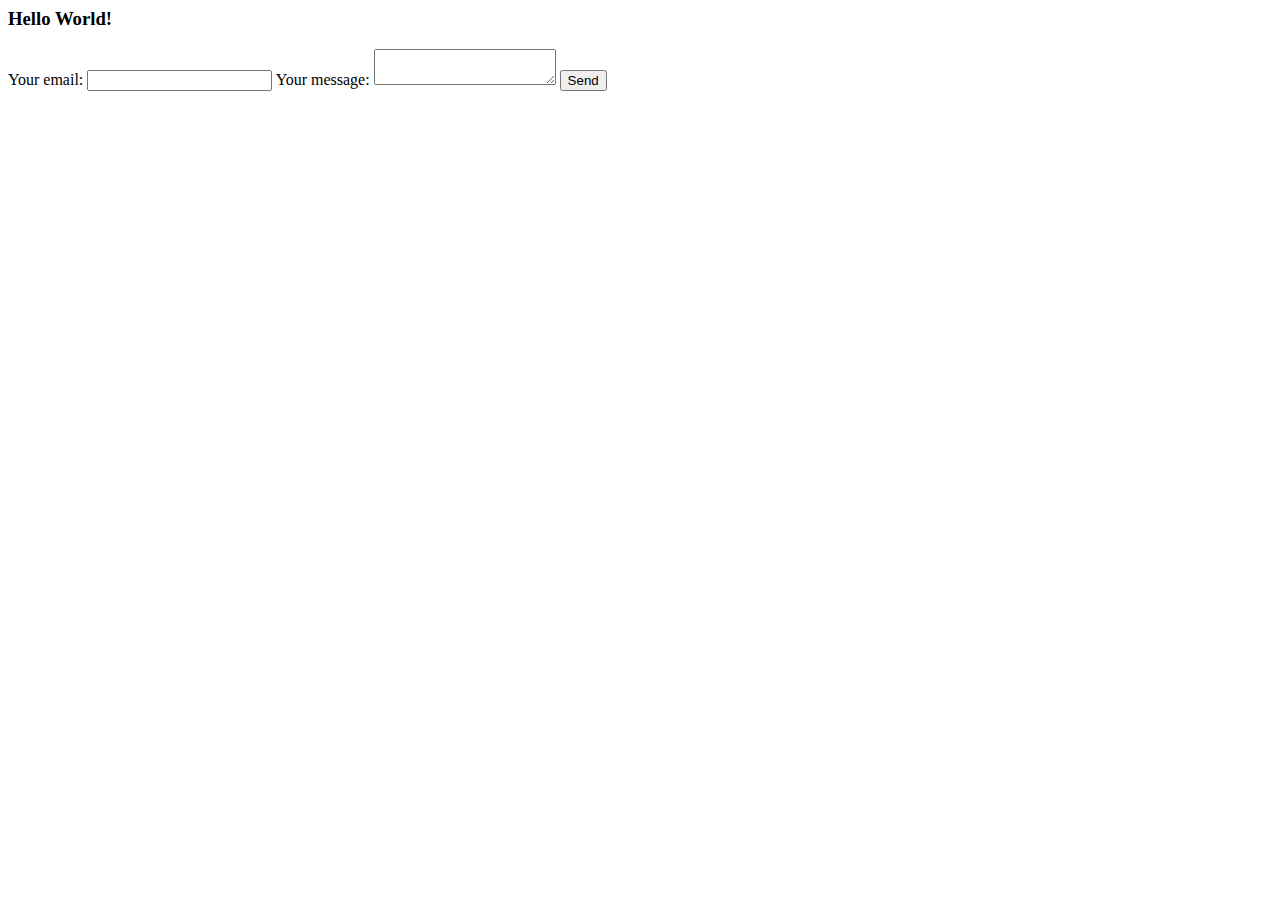
<file: test.html>
<html>
<head></head>
<body>
<h3>Hello World!</h3>
<!-- modify this form HTML and place wherever you want your form -->

<!-- <form action="https://formspree.io/myywqqzy"  method="POST"> -->
<form action=""  method="POST">
  <label>
    Your email:
    <input type="text" id="_replyto" name="_replyto">
  </label>
  <label>
    Your message:
    <textarea id="message" name="message"></textarea>
  </label>

  <!-- your other form fields go here -->

  <button id="sendbtn" type="button">Send</button>
</form>
  
  <script src="https://ajax.googleapis.com/ajax/libs/jquery/3.4.1/jquery.min.js"></script>  
  <script>
    $("#sendbtn").on("click", function() {
      $.ajax({
        url: "https://formspree.io//myywqqzy",
        method: "POST",
        data: {message: $("#message").val(), 
               _replyto: $("#_replyto").val(), 
               //_cc: "greg@softwareodyssey.com",
               _subject: "Message from Slide-Rock Bolters website"},
        dataType: "json",
        cache: false,
        success: function() {
          alert("success");
        },
        error: function() {
           alert("error");
      }
      });
    });
  </script>
</body
</html>
</file>
